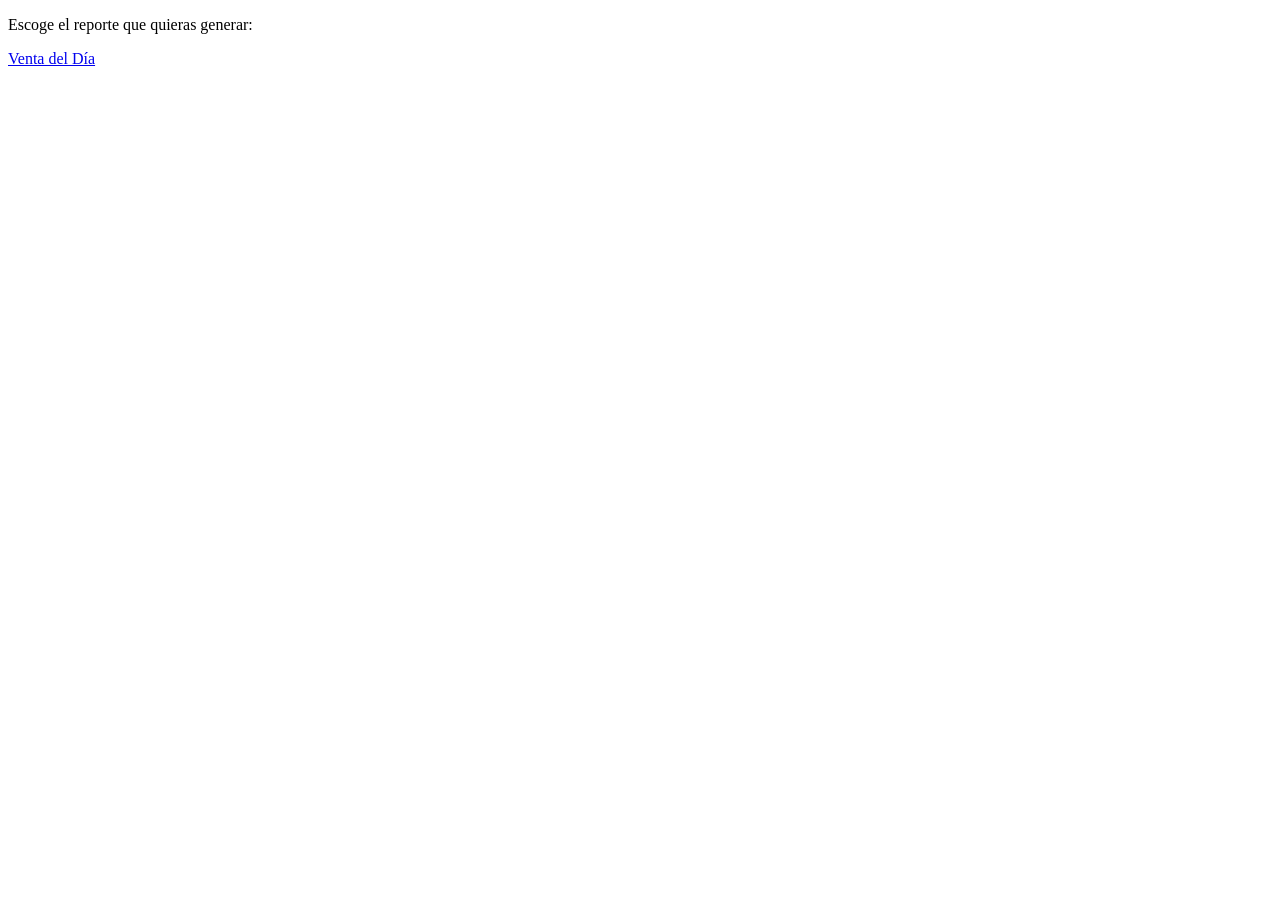
<file: index.html>
<!DOCTYPE html>
<html>
    <head>
        <meta charset="UTF-8">
        <meta name="viewport" content="width=device-width, initial-scale=1.0">
        <title>Frida</title>
    </head>
    <body>
        <div id="contenedor-indice">
            <p id="mensaje-bienvenida"></p>
            <p>Escoge el reporte que quieras generar:</p>
             <a href="venta-dia.html">Venta del Día</a>
        </div>
    </body>
</html>
</file>
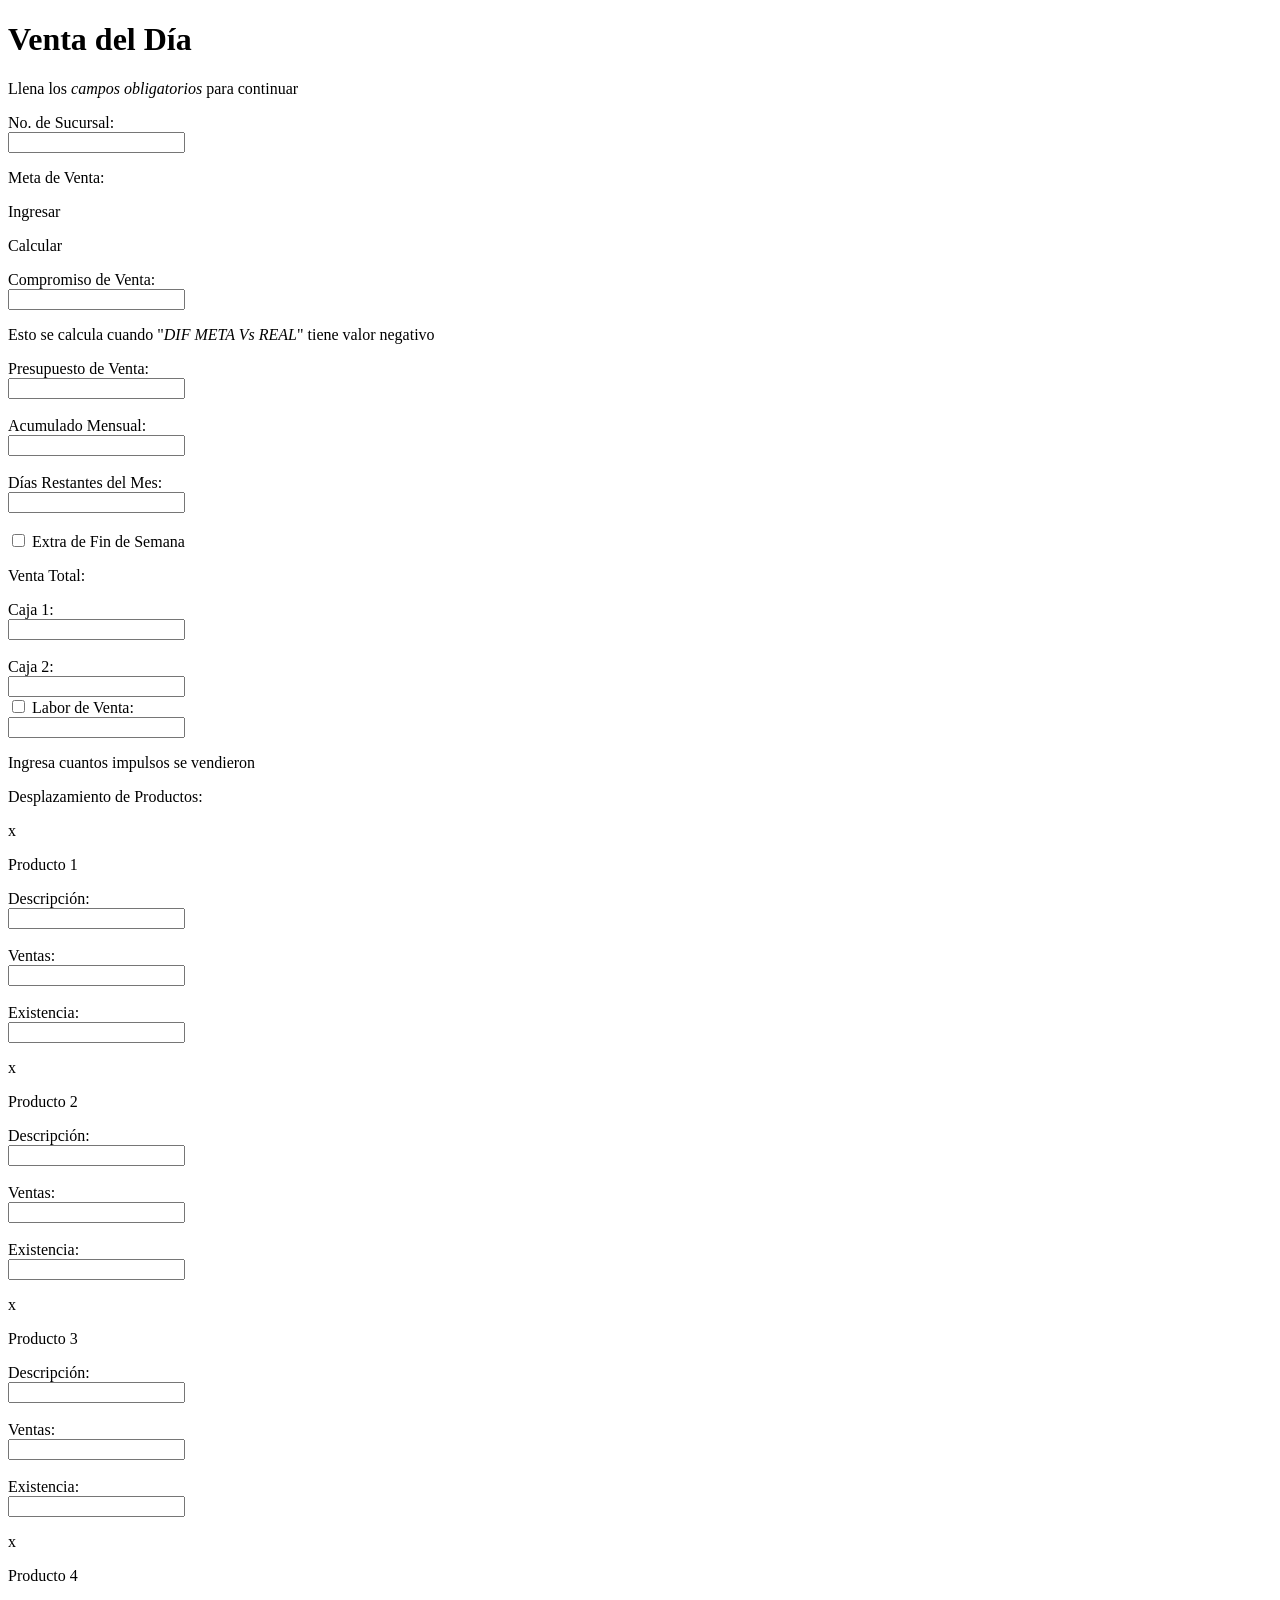
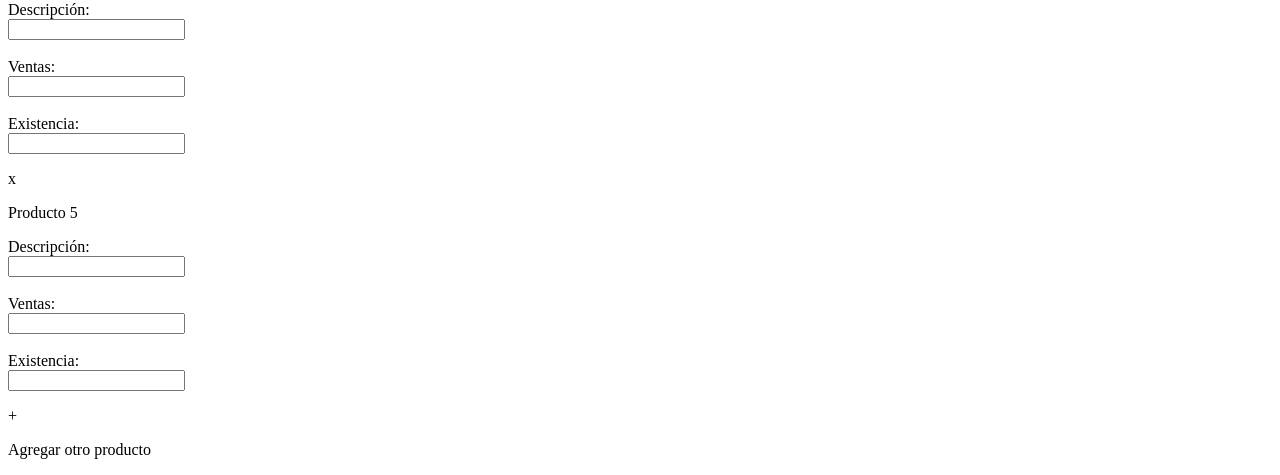
<file: venta-dia.html>
<!DOCTYPE html>
<html>
    <head>
        <meta charset="UTF-8">
        <meta name="viewport" content="width=device-width, initial-scale=1.0">
        <title>Frida</title>
    </head>
    <body>
        <div id="cont-titulo">
            <h1>Venta del Día</h1>
        </div>
        <div id="cont-entrada">
            <p id="ce-desc">Llena los <i>campos obligatorios</i> para continuar</p>
            <div id="ce-cont-numsuc">
                <label for="cecn-ent">No. de Sucursal:</label>
                <br>
                <input type="number" id="cecn-ent" name="cecn-ent">
            </div>
            <div id="ce-cont-metaventa">
                <p>Meta de Venta:</p>
                <div id="cecm-cont-sel">
                    <div id="cecmcs-ingr"><p>Ingresar</p></div>
                    <div id="cecmcs-calc"><p>Calcular</p></div>
                </div>
                <div id="cecm-cont-ingr">
                    <label for="cecmci-ent">Compromiso de Venta:</label>
                    <br>
                    <input type="number" id="cecmci-ent" name="cecmci-ent">
                </div>
                <div id="cecm-cont-calc">
                    <p>Esto se calcula cuando "<i>DIF META Vs REAL</i>" tiene valor negativo</p>
                    <label for="cecmcc-presventa">Presupuesto de Venta:</label>
                    <br>
                    <input type="number" id="cecmcc-presventa" name="cecmcc-presventa">
                    <br><br>
                    <label for="cecmcc-acumensual">Acumulado Mensual:</label>
                    <br>
                    <input type="number" id="cecmcc-acumensual" name="cecmcc-acumensual">
                    <br><br>
                    <label for="cecmcc-diasmes">Días Restantes del Mes:</label>
                    <br>
                    <input type="number" id="cecmcc-diasmes" name="cecmcc-diasmes">
                    <br><br>
                    <input type="checkbox" id="cecmcc-finsemana" name="cecmcc-finsemana">
                    <label for="cecmcc-finsemana">Extra de Fin de Semana</label>
                </div>
                <div id="ce-cont-ventatotal">
                    <p>Venta Total:</p>
                    <label for="cecv-c1">Caja 1:</label>
                    <br>
                    <input type="number" id="cecv-c1" name="cecv-c1">
                    <br><br>
                    <label for="cecv-c2">Caja 2:</label>
                    <br>
                    <input type="number" id="cecv-c2" name="cecv-c2">
                </div>
                <div id="ce-cont-laborventa">
                    <input type="checkbox" id="cecl-ent" name="cecl-ent">
                    <label for="cecl-ent">Labor de Venta:</label>
                    <br>
                    <input type="number" id="cecl-ent" name="cecl-ent">
                    <p>Ingresa cuantos impulsos se vendieron</p>
                </div>
                <div id="ce-cont-dezprod">
                    <p>Desplazamiento de Productos:</p>
                    <div class="cecd-cont-prod" id="cecd-prod1">
                        <div class="cecdcp-btncerrar" id="cecdcp-btncerrar1"><p>x</p></div>
                        <p>Producto 1</p>
                        <label for="cecdcpp1-desc">Descripción:</label>
                        <br>
                        <input type="number" id="cecdcpp1-desc" name="cecdcpp1-desc">
                        <br><br>
                        <label for="cecdcpp1-ventas">Ventas:</label>
                        <br>
                        <input type="number" id="cecdcpp1-ventas" name="cecdcpp1-ventas">
                        <br><br>
                        <label for="cecdcpp1-exis">Existencia:</label>
                        <br>
                        <input type="number" id="cecdcpp1-exis" name="cecdcpp1-exis">
                    </div>
                    <div class="cecd-cont-prod" id="cecd-prod2">
                        <div class="cecdcp-btncerrar" id="cecdcp-btncerrar2"><p>x</p></div>
                        <p>Producto 2</p>
                        <label for="cecdcpp2-desc">Descripción:</label>
                        <br>
                        <input type="number" id="cecdcpp2-desc" name="cecdcpp2-desc">
                        <br><br>
                        <label for="cecdcpp2-ventas">Ventas:</label>
                        <br>
                        <input type="number" id="cecdcpp2-ventas" name="cecdcpp2-ventas">
                        <br><br>
                        <label for="cecdcpp2-exis">Existencia:</label>
                        <br>
                        <input type="number" id="cecdcpp2-exis" name="cecdcpp2-exis">
                    </div>
                    <div class="cecd-cont-prod" id="cecd-prod3">
                        <div class="cecdcp-btncerrar" id="cecdcp-btncerrar3"><p>x</p></div>
                        <p>Producto 3</p>
                        <label for="cecdcpp3-desc">Descripción:</label>
                        <br>
                        <input type="number" id="cecdcpp3-desc" name="cecdcpp3-desc">
                        <br><br>
                        <label for="cecdcpp3-ventas">Ventas:</label>
                        <br>
                        <input type="number" id="cecdcpp3-ventas" name="cecdcpp3-ventas">
                        <br><br>
                        <label for="cecdcpp3-exis">Existencia:</label>
                        <br>
                        <input type="number" id="cecdcpp3-exis" name="cecdcpp3-exis">
                    </div>
                    <div class="cecd-cont-prod" id="cecd-prod4">
                        <div class="cecdcp-btncerrar" id="cecdcp-btncerrar4"><p>x</p></div>
                        <p>Producto 4</p>
                        <label for="cecdcpp4-desc">Descripción:</label>
                        <br>
                        <input type="number" id="cecdcpp4-desc" name="cecdcpp4-desc">
                        <br><br>
                        <label for="cecdcpp4-ventas">Ventas:</label>
                        <br>
                        <input type="number" id="cecdcpp4-ventas" name="cecdcpp4-ventas">
                        <br><br>
                        <label for="cecdcpp4-exis">Existencia:</label>
                        <br>
                        <input type="number" id="cecdcpp4-exis" name="cecdcpp4-exis">
                    </div>
                    <div class="cecd-cont-prod" id="cecd-prod5">
                        <div class="cecdcp-btncerrar" id="cecdcp-btncerrar5"><p>x</p></div>
                        <p>Producto 5</p>
                        <label for="cecdcpp5-desc">Descripción:</label>
                        <br>
                        <input type="number" id="cecdcpp5-desc" name="cecdcpp5-desc">
                        <br><br>
                        <label for="cecdcpp5-ventas">Ventas:</label>
                        <br>
                        <input type="number" id="cecdcpp5-ventas" name="cecdcpp5-ventas">
                        <br><br>
                        <label for="cecdcpp5-exis">Existencia:</label>
                        <br>
                        <input type="number" id="cecdcpp5-exis" name="cecdcpp5-exis">
                    </div>
                    <div id="cecd-cont-agrprod">
                        <div id="cecdca-btnagr"><p>+</p></div>
                        <p>Agregar otro producto</p>
                    </div>
                </div>
            </div>
        </div>
        <div id="cont-salida">
        </div>
    </body>
</html>
</file>
